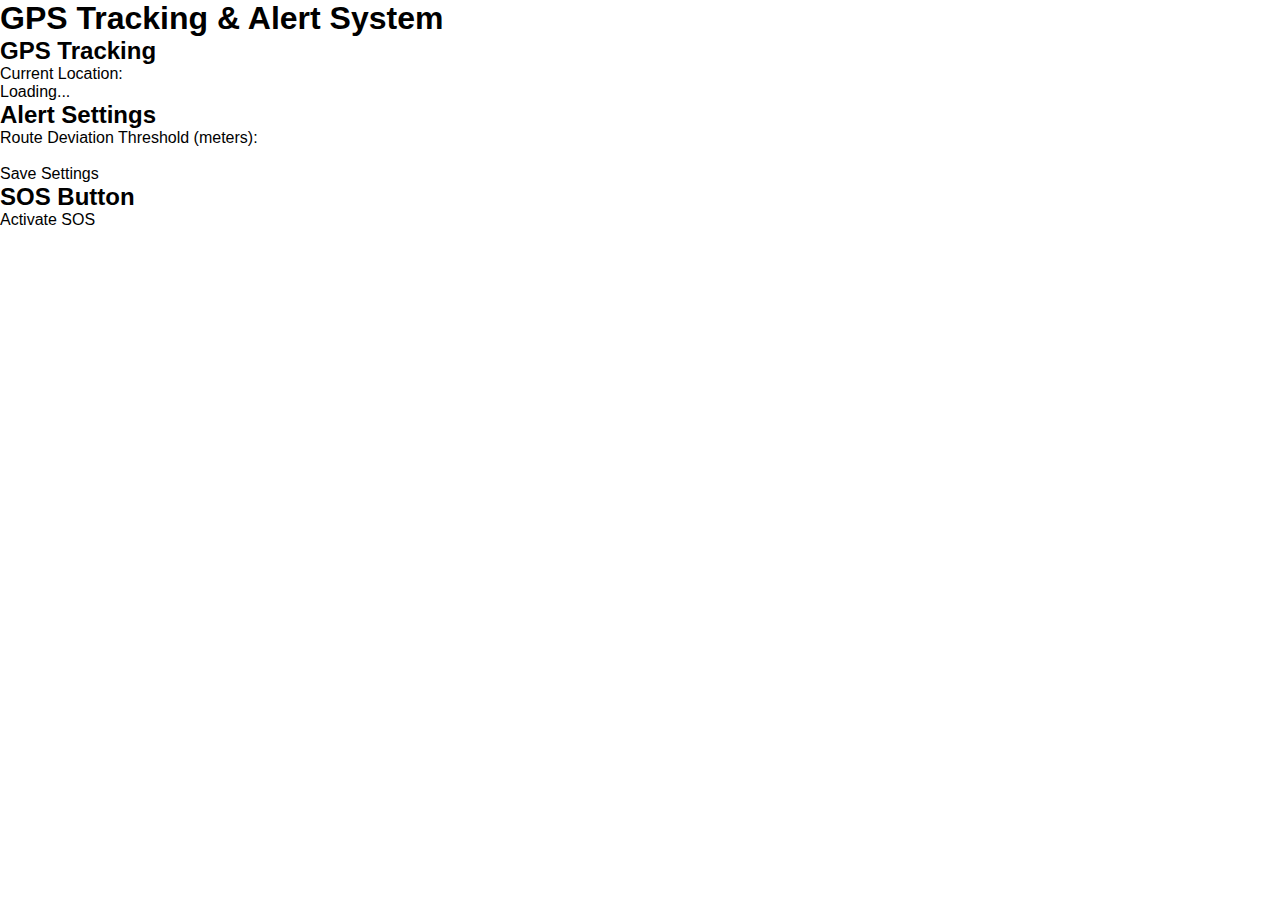
<file: women_assist.html>
<!DOCTYPE html>
<html lang="en">
<head>
    <meta charset="UTF-8">
    <meta name="viewport" content="width=device-width, initial-scale=1.0">
    <title>GPS Tracking & Alert System</title>
    <link rel="stylesheet" href="./assets/css/style.css">
    
</head>
<body>
    <header>
        <h1>GPS Tracking & Alert System</h1>
    </header>
    <main>
        <section class="tracking-section">
            <h2>GPS Tracking</h2>
            <p>Current Location: <span id="current-location">Loading...</span></p>
        </section>
        <section class="alert-settings-section">
            <h2>Alert Settings</h2>
            <label for="route-deviation-threshold">Route Deviation Threshold (meters):</label>
            <input type="number" id="route-deviation-threshold">
            <button id="save-settings-button">Save Settings</button>
        </section>
        <section class="sos-button-section">
            <h2>SOS Button</h2>
            <button id="sos-button">Activate SOS</button>
        </section>
    </main>
    <script src="./assets/js/script.js"></script>
</body>
</html>
</file>
<file: assets/css/style.css>
/*-----------------------------------*\
  #style.css
\*-----------------------------------*/

/**
 * copyright 2022 codewithsadee
 */





/*-----------------------------------*\
  #CUSTOM PROPERTY
\*-----------------------------------*/

:root {

  /**
   * colors
   */

  --battleship-gray: hsl(0, 0%, 53%);
  --viridian-green: hsl(180, 98%, 31%);
  --silver-chalice: hsl(0, 0%, 69%);
  --mikado-yellow: hsl(47, 98%, 50%);
  --granite-gray: hsl(0, 0%, 40%);
  --independence: hsl(219, 20%, 32%);
  --spanish-gray: hsl(0, 0%, 61%);
  --oxford-blue: hsl(222, 46%, 17%);
  --black-coral: hsl(223, 8%, 44%);
  --eerie-black: hsl(210, 11%, 15%);
  --light-gray: hsl(0, 0%, 80%);
  --white-2: hsl(0, 0%, 98%);
  --white-1: hsl(0, 0%, 100%);
  --black: hsl(0, 0%, 0%);
  --jet: hsl(0, 0%, 20%);

  /**
   * typography
   */

  --ff-abril-fatface: 'Abril Fatface', cursive;
  --ff-comforter-brush: 'Comforter Brush', cursive;
  --ff-heebo: 'Heebo', sans-serif;

  --fs-1: 3.4rem;
  --fs-2: 3.2rem;
  --fs-3: 3rem;
  --fs-4: 2.4rem;
  --fs-5: 1.8rem;
  --fs-6: 1.7rem;
  --fs-7: 1.4rem;
  --fs-8: 1.2rem;

  --fw-400: 400;
  --fw-500: 500;
  --fw-600: 600;
  --fw-700: 700;

  /**
   * border radius
   */

  --radius-6: 6px;

  /**
   * spacing
   */

  --section-padding: 40px;

  /**
   * transition
   */

  --transition-1: 0.15s ease;
  --transition-2: 0.35s ease;
  --cubic-out: cubic-bezier(0.33, 0.85, 0.56, 1.02);

}





/*-----------------------------------*\
  #RESET
\*-----------------------------------*/

*,
*::before,
*::after {
  margin: 0;
  padding: 0;
  box-sizing: border-box;
}

li { list-style: none; }

a { text-decoration: none; }

a,
img,
span,
input,
button,
ion-icon { display: block; }

input,
button {
  border: none;
  background: none;
  font: inherit;
}

button { cursor: pointer; }

input { width: 100%; }

img { height: auto; }

address { font-style: normal; }

:focus-visible { outline-offset: 5px; }

html {
  font-family: var(--ff-heebo);
  font-size: 10px;
  scroll-behavior: smooth;
}

body {
  background: var(--white-1);
  font-size: 1.6rem;
}

::-webkit-scrollbar { width: 10px; }

::-webkit-scrollbar-track { background: hsl(0, 0%, 95%); }

::-webkit-scrollbar-thumb { background: hsl(0, 0%, 80%); }

::-webkit-scrollbar-thumb:hover { background: hsl(0, 0%, 70%); }





/*-----------------------------------*\
  #REUSED STYLE
\*-----------------------------------*/

.container { padding-inline: 15px; }

.btn {
  background: var(--background, var(--white-1));
  color: var(--color, var(--viridian-green));
  font-weight: var(--fw-700);
  width: max-content;
  padding: 10px 25px;
  border: 2px solid var(--border-color, var(--white-1));
  border-radius: var(--radius-6);
}

.btn-secondary:is(:hover, :focus) {
  --background: transparent;
  --color: var(--white-1);
}

.btn-primary {
  --background: var(--viridian-green);
  --color: var(--white-1);
  --border-color: var(--viridian-green);
}

.btn-primary:is(:hover, :focus) {
  --background: transparent;
  --color: var(--viridian-green);
}

.btn-outline {
  --color: var(--oxford-blue);
  --border-color: var(--silver-chalice);
}

.btn-outline:is(:hover, :focus) {
  --color: var(--viridian-green);
  --border-color: var(--viridian-green);
}

.section { padding-block: var(--section-padding); }

.section-subtitle {
  font-family: var(--ff-comforter-brush);
  color: var(--mikado-yellow);
  font-size: var(--fs-3);
}

.w-100 { width: 100%; }

.h2 {
  color: var(--jet);
  font-size: var(--fs-3);
  font-weight: var(--fw-500);
}

.h3 {
  font-size: var(--fs-4);
  font-weight: var(--fw-400);
}

.section-title { font-family: var(--ff-abril-fatface); }

.img-cover {
  width: 100%;
  height: 100%;
  object-fit: cover;
}

.card-banner { background: var(--silver-chalice); }

:is(.popular, .blog) .section-subtitle {
  text-align: center;
  margin-bottom: 10px;
}

:is(.popular, .blog) .section-title {
  text-align: center;
  margin-bottom: 50px;
}

.popular-list,
.blog-list {
  display: grid;
  gap: 30px;
}

.popular-card,
.blog-card {
  box-shadow: 0 10px 30px hsla(0, 0%, 0%, 0.1);
  border-radius: var(--radius-6);
  overflow: hidden;
}

:is(.popular, .blog) .card-banner { position: relative; }

.card-badge {
  position: absolute;
  top: 10px;
  left: 10px;
  background: var(--mikado-yellow);
  color: var(--white-1);
  padding: 14px 10px;
  border-radius: var(--radius-6);
}

.card-badge ion-icon {
  --ionicon-stroke-width: 60px;
  font-size: 20px;
  margin-inline: auto;
}

.card-badge time { font-weight: var(--fw-700); }

:is(.popular, .blog) .card-content { padding: 30px 15px; }

.card-wrapper {
  display: flex;
  justify-content: flex-start;
  align-items: center;
  gap: 30px;
}

:is(.popular, .blog) .card-title {
  color: var(--granite-gray);
  font-size: var(--fs-5);
  margin-block: 20px;
}

:is(.popular, .blog) .card-title > a { color: inherit; }

:is(.popular, .blog) .card-title > a:is(:hover, :focus) { color: var(--viridian-green); }





/*-----------------------------------*\
  #HEADER
\*-----------------------------------*/

.header {
  background: var(--viridian-green);
  padding-block: 20px;
  height: 88px;
  overflow: hidden;
  transition: 0.25s var(--cubic-out);
}

.header.active {
  height: 425px;
  transition-duration: 0.35s;
}

.header .container {
  display: flex;
  flex-wrap: wrap;
  justify-content: space-between;
  align-items: center;
}

.logo {
  color: var(--white-1);
  font-size: var(--fs-2);
  font-weight: var(--fw-600);
}

.nav-toggle-btn.active .open,
.nav-toggle-btn .close { display: none; }

.nav-toggle-btn .open,
.nav-toggle-btn.active .close { display: block; }

.nav-toggle-btn ion-icon {
  color: var(--white-1);
  font-size: 35px;
  --ionicon-stroke-width: 40px;
}

.navbar {
  width: 100%;
  padding: 20px 10px;
  opacity: 0;
  visibility: hidden;
  transition: var(--transition-1);
}

.header.active .navbar {
  opacity: 1;
  visibility: visible;
}

.navbar-list { margin-bottom: 15px; }

.navbar-link {
  color: var(--white-1);
  font-size: var(--fs-5);
  font-weight: var(--fw-500);
  padding-block: 10px 0;
  border-bottom: 2px solid transparent;
  width: max-content;
}

.navbar-link:is(:hover, :focus) { border-color: var(--white-1); }





/*-----------------------------------*\
  #HERO
\*-----------------------------------*/

.shape { display: none; }

.hero {
  background-repeat: no-repeat, no-repeat;
  background-position: bottom left, top right;
}

.hero-content { margin-bottom: 50px; }

.hero .section-subtitle { margin-bottom: 15px; }

.hero-title-updated {
  color: var(--oxford-blue);
  font-size: var(--fs-1);
  font-family: var(--ff-abril-fatface);
  font-weight: var(--fw-500);
  line-height: 1.2;
  max-width: 16ch;
  margin-bottom: 15px;
}

.hero-text {
  color: var(--black-coral);
  font-size: var(--fs-7);
  line-height: 1.7;
  margin-bottom: 15px;
}

.btn-group {
  display: flex;
  flex-wrap: wrap;
  gap: 15px;
}





/*-----------------------------------*\
  #DESTINATION
\*-----------------------------------*/

.destination .section-subtitle {
  text-align: center;
  margin-bottom: 15px;
}

.destination .section-title {
  text-align: center;
  margin-bottom: 60px;
}

.destination-list {
  display: flex;
  flex-wrap: wrap;
  gap: 30px;
}

.destination-card {
  position: relative;
  border-radius: var(--radius-6);
  overflow: hidden;
}

.destination-card::after {
  content: "";
  position: absolute;
  inset: 0;
  background: linear-gradient(hsla(222, 46%, 17%, 0), hsla(222, 46%, 17%, 0.7));
}

.destination-card img { transition: var(--transition-2); }

.destination-card:is(:hover, :focus) img { transform: scale(1.1); }

.destination-card .card-content {
  position: absolute;
  bottom: 0;
  left: 0;
  width: 100%;
  padding: 30px;
  z-index: 1;
}

.destination-card .card-subtitle {
  color: var(--mikado-yellow);
  font-family: var(--ff-comforter-brush);
  font-size: var(--fs-5);
}

.destination-card .card-title {
  color: var(--white-1);
  font-family: var(--ff-abril-fatface);
}





/*-----------------------------------*\
  #POPULAR
\*-----------------------------------*/

.popular-card :is(.card-price, .card-rating) {
  color: var(--white-1);
  font-size: var(--fs-8);
  padding: 5px 8px;
  border-radius: var(--radius-6);
  display: inline;
}

.popular-card .card-price { background: var(--viridian-green); }

.popular-card .card-rating {
  background: var(--mikado-yellow);
  display: flex;
  align-items: center;
  gap: 2px;
}

.popular-card .card-rating ion-icon { font-size: 17px; }

.popular-card .card-rating data { margin-left: 4px; }

.popular-card .card-location { color: var(--spanish-gray); }





/*-----------------------------------*\
  #ABOUT
\*-----------------------------------*/

.about-content { margin-bottom: 50px; }

.about .section-subtitle { margin-bottom: 10px; }

.about .section-title { margin-bottom: 20px; }

.about-text,
.about-item-text {
  color: var(--battleship-gray);
  font-size: var(--fs-6);
  line-height: 1.7;
}

.about-text { margin-bottom: 30px; }

.about-list {
  display: grid;
  gap: 20px;
  margin-bottom: 40px;
}

.about-item {
  display: flex;
  align-items: flex-start;
  gap: 15px;
}

.about-item-icon {
  background: var(--viridian-green);
  color: var(--white-1);
  font-size: 26px;
  padding: 16px;
  border-radius: 50%;
  margin-top: 5px;
}

.about-item-title {
  color: var(--granite-gray);
  font-weight: var(--fw-600);
  margin-bottom: 5px;
}





/*-----------------------------------*\
  #BLOG
\*-----------------------------------*/

.blog { padding-bottom: 100px; }

.blog-card .author-wrapper {
  display: flex;
  align-items: center;
  gap: 15px;
}

.blog-card .card-wrapper {
  color: var(--spanish-gray);
  font-size: var(--fs-8);
  justify-content: space-between;
}

.author-name {
  color: var(--granite-gray);
  font-weight: var(--fw-500);
}

.btn-link {
  color: var(--viridian-green);
  font-weight: var(--fw-700);
  display: flex;
  justify-content: flex-end;
  align-items: center;
  gap: 5px;
}

.btn-link ion-icon { font-size: 20px; }

.btn-link:is(:hover, :focus) { color: var(--oxford-blue); }





/*-----------------------------------*\
  #FOOTER
\*-----------------------------------*/

.footer {
  background-color: var(--oxford-blue);
  background-repeat: no-repeat;
  background-size: cover;
  background-position: center;
  color: var(--light-gray);
  padding-block: 60px;
}

.footer a:not(.logo) { color: inherit; }

.footer-top {
  display: grid;
  gap: 30px;
  margin-bottom: 40px;
}

.footer-list-title {
  color: var(--white-1);
  font-size: var(--fs-4);
  font-weight: var(--fw-600);
  margin-bottom: 15px;
}

.footer-link {
  font-size: var(--fs-7);
  padding-block: 5px;
}

.footer .footer-link:is(:hover, :focus) { color: var(--white-1); }

.newsletter-text {
  font-size: var(--fs-7);
  margin-bottom: 30px;
  line-height: 1.7;
}

.newsletter-form { position: relative; }

.newsletter-input {
  background: var(--white-1);
  border-radius: var(--radius-6);
  padding: 24px;
  color: var(--eerie-black);
}

.newsletter-input:focus {
  outline: none;
  box-shadow: 0 0 0 5px hsla(216, 98%, 52%, 0.25);
}

.newsletter-form .btn-primary {
  position: absolute;
  top: 0;
  right: 0;
  bottom: 0;
}

.newsletter-form .btn-primary:is(:hover, :focus) {
  --background: var(--viridian-green);
  --color: var(--white-1);
}

.footer-bottom .logo {
  text-align: center;
  margin-bottom: 20px;
}

.copyright {
  text-align: center;
  margin-bottom: 20px;
  font-size: var(--fs-7);
}

.copyright-link {
  display: inline-block;
  text-decoration: underline;
}

.copyright-link:is(:hover, :focus) { text-decoration: none; }

.social-list {
  display: flex;
  justify-content: center;
  align-items: center;
  gap: 10px;
}

.social-link {
  font-size: 17px;
  background: var(--independence);
  padding: 10px;
  border-radius: 50%;
}

.social-link:is(:hover, :focus) { background: var(--viridian-green); }





/*-----------------------------------*\
  #GO TO TOP
\*-----------------------------------*/

.go-top {
  position: fixed;
  bottom: 0;
  right: 15px;
  background: var(--viridian-green);
  color: var(--white-1);
  font-size: 20px;
  padding: 10px;
  border-radius: var(--radius-6);
  visibility: hidden;
  opacity: 0;
  transition: var(--transition-1);
}

.go-top.active {
  visibility: visible;
  opacity: 1;
  transform: translateY(-15px);
}

.go-top:is(:hover, :focus) { transform: translateY(-25px); }





/*-----------------------------------*\
  #RESPONSIVE
\*-----------------------------------*/

/**
 * responsive for larger than 575px screen 
 */

@media (min-width: 575px) {

  /**
   * CUSTOM PROPERTY
   */

  :root {

    /**
     * typography
     */

    --fs-1: 5rem;
    --fs-3: 4rem;
    --fs-8: 1.4rem;

  }



  /**
   * HERO
   */

  .hero-text { --fs-7: 1.8rem; }



  /**
   * FOOTER
   */

  .footer-top { grid-template-columns: 1fr 1fr; }

}





/**
 * responsive for larger than 768px screen 
 */

@media (min-width: 768px) {

  /**
   * REUSED STYLE
   */

  .container {
    max-width: 750px;
    margin-inline: auto;
  }

  .popular-list,
  .blog-list { grid-template-columns: 1fr 1fr; }



  /**
   * HERO
   */

  .hero {
    min-height: 550px;
    display: grid;
    place-items: center;
  }

  .hero .container {
    display: flex;
    align-items: center;
    gap: 40px;
  }

  

  /**
   * DESTINATION
   */

  .destination-list > li { width: calc(33.33% - 20px); }

  .destination-list .w-50 { width: calc(50% - 20px); }



  /**
   * FOOTER
   */

  .footer { --fs-7: 1.6rem; }

  .footer-bottom {
    display: flex;
    align-items: center;
    justify-content: space-between;
  }

  .footer-bottom .logo,
  .copyright { margin-bottom: 0; }

}





/**
 * responsive for larger than 992px screen 
 */

@media (min-width: 992px) {

  /**
   * CUSTOM PROPERTY
   */

  :root {

    /**
     * typography
     */

    --fs-2: 3.5rem;
    --fs-3: 4.4rem;

    /**
     * spacing
     */

    --section-padding: 60px;

  }



  /**
   * REUSED STYLE
   */

  .container { max-width: 980px; }

  .popular-list,
  .blog-list { grid-template-columns: repeat(3, 1fr); }



  /**
   * HEADER
   */

  .nav-toggle-btn { display: none; }

  .header,
  .header.active { height: unset; }

  .navbar {
    all: unset;
    display: flex;
    align-items: center;
    flex-grow: 1;
  }

  .navbar-list {
    margin-bottom: 0;
    margin-inline: auto;
    display: flex;
    align-items: center;
    gap: 30px;
  }

  .navbar-link {
    font-weight: var(--fw-700);
    margin-bottom: 8px;
  }



  /**
   * HERO
   */

  .hero {
    position: relative;
    min-height: 680px;
  }

  .hero-title,
  .hero-text { margin-bottom: 35px; }

  .shape {
    display: block;
    position: absolute;
    animation: rotate 8s linear infinite;
  }

  .shape-1 {
    top: 60px;
    left: 47%;
  }

  .shape-2 {
    top: 20%;
    right: 50px;
    animation-delay: 0.25s;
  }

  .shape-3 {
    left: 40%;
    bottom: 20%;
    animation-delay: 0.5s;
  }

  @keyframes rotate {
    0% { transform: rotate(0); }
    100% { transform: rotate(1turn); }
  }



  /**
   * DESTINATION
   */

  .destination {
    --fs-4: 3.2rem;
    --fs-5: 2.6rem;
  }



  /**
   * ABOUT
   */

  .about .container {
    display: grid;
    grid-template-columns: 0.8fr 1fr;
    align-items: center;
    gap: 30px;
  }

  .about-content { margin-bottom: 0; }



  /**
   * FOOTER
   */

  .footer-top { grid-template-columns: 1fr 1fr 1fr 2fr; }

}





/**
 * responsive for larger than 1200px screen 
 */

@media (min-width: 1200px) {

  /**
   * CUSTOM PROPERTY
   */

  :root {

    /**
     * typography
     */

    --fs-1: 6rem;

  }



  /**
   * REUSED STYLE
   */

  .container { max-width: 1150px; }

  :is(.popular, .blog) .card-content { padding: 30px; }



  /**
   * HEADER
   */

  .navbar-list { gap: 50px; }



  /**
   * ABOUT
   */

  .about .container { grid-template-columns: 0.7fr 1fr; }

}
.qr{
  width: 120px; /* Adjust the width to your desired size */
    height: 120px; 
    position: relative;
    /* margin-left: 233px; */
    /* margin-top: 110px; */
}
/* .w-100{
  height: 1000px;
  width: 500px;
} */

.card-content2 {
  display: flex; /* Use Flexbox to align items horizontally */
  justify-content: space-between;
  align-items: center; 
}

.card-price{
  padding:50px;
}
</file>
